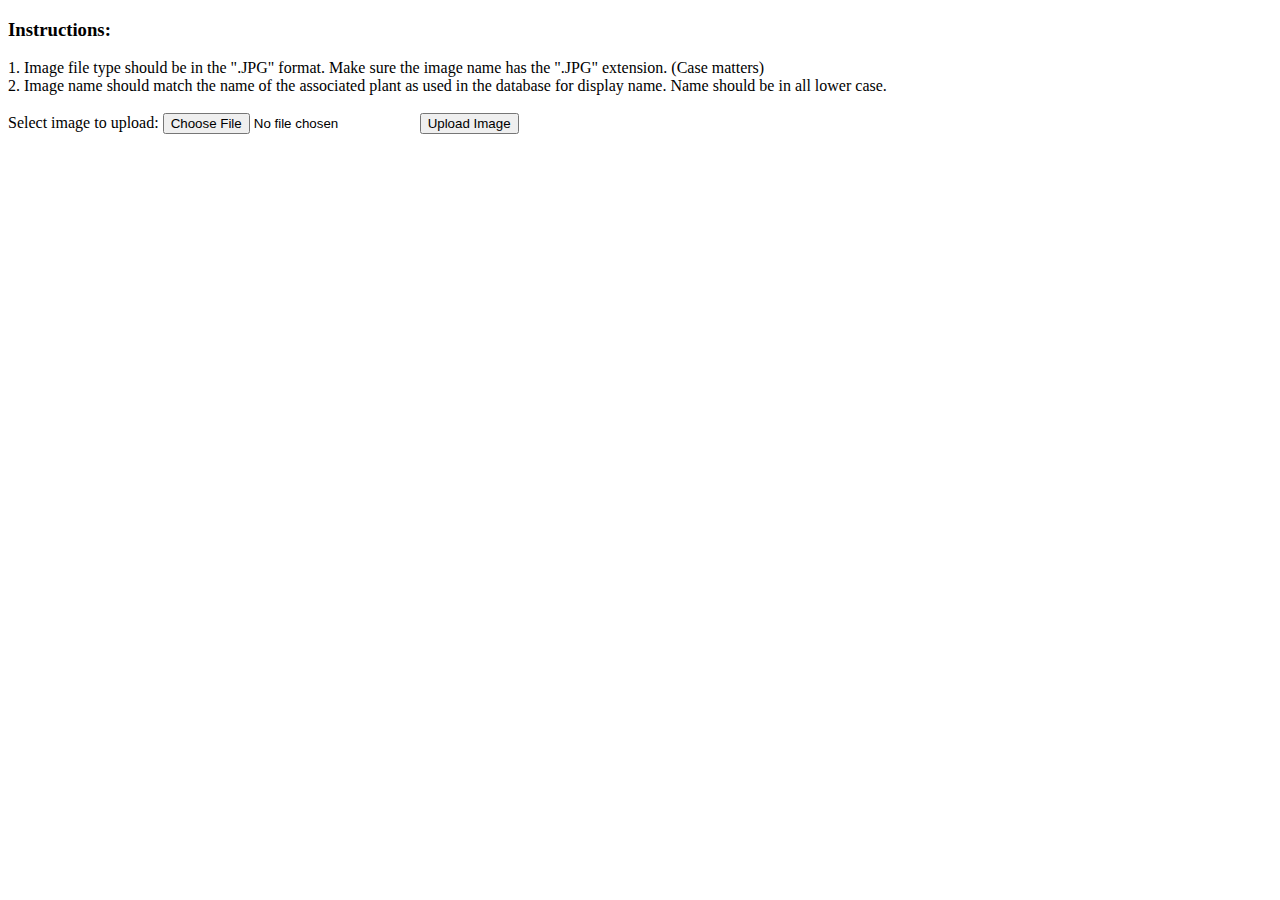
<file: Admin/UploadImage.html>
<!DOCTYPE html>
<html>
<body>

<form action="upload.php" method="post" enctype="multipart/form-data">
	<h3>Instructions:</h3>
	1. Image file type should be in the ".JPG" format. Make sure the image name has the ".JPG" extension. (Case matters)
	<br>
	2. Image name should match the name of the associated plant as used in the database for display name. Name should be in all lower case.
	<br>
	<br>
	
    Select image to upload:
    <input type="file" name="fileToUpload" id="fileToUpload">
    <input type="submit" value="Upload Image" name="submit">
</form>

</body>
</html>
</file>
